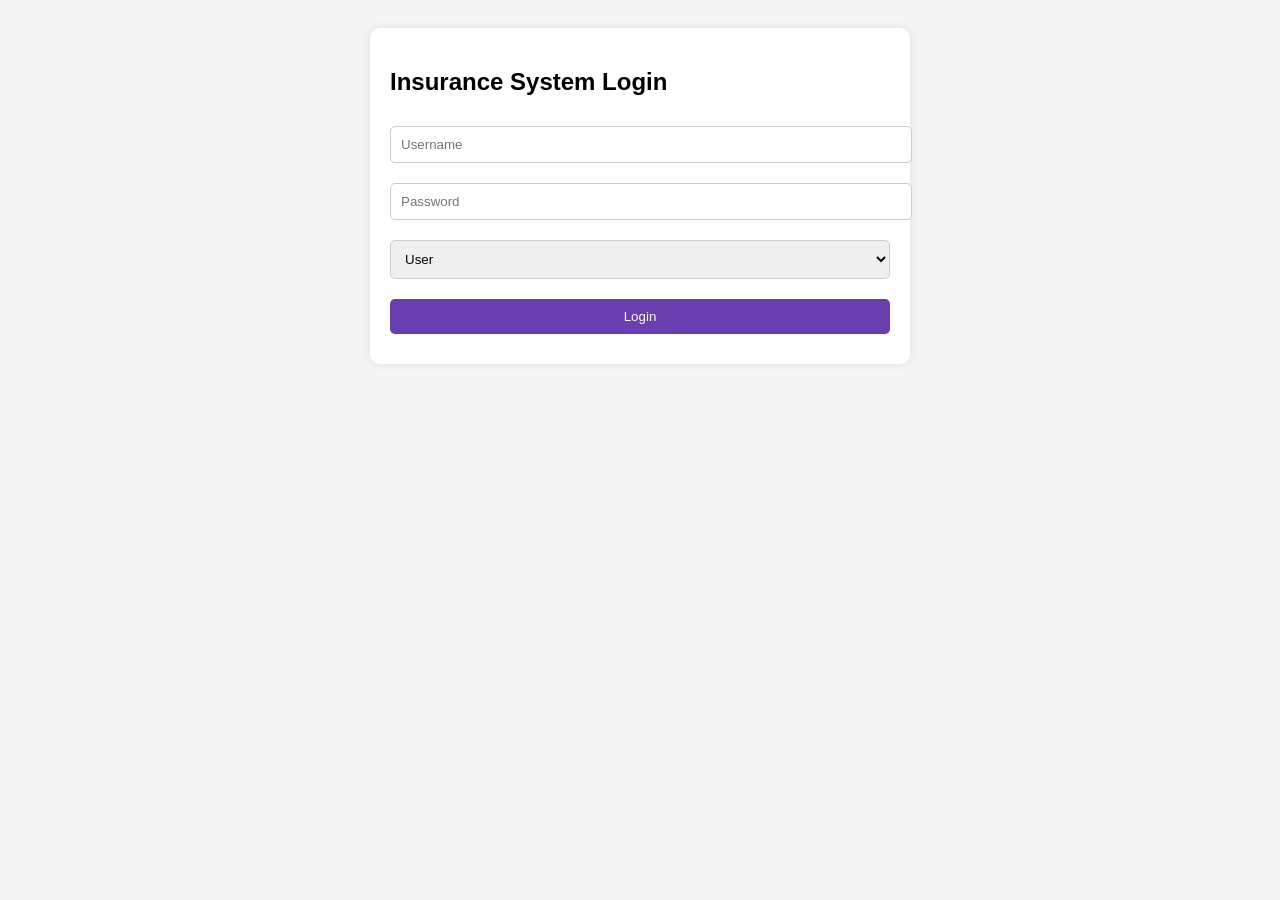
<file: index.html>
<!DOCTYPE html>
<html lang="en">
<head>
  <meta charset="UTF-8">
  <meta name="viewport" content="width=device-width, initial-scale=1.0">
  <title>Insurance Login</title>
  <link rel="stylesheet" href="styles.css">
</head>
<body>
  <div class="login-container">
    <h2>Insurance System Login</h2>
    <form id="loginForm">
      <input type="text" id="username" placeholder="Username" required><br>
      <input type="password" id="password" placeholder="Password" required><br>
      <select id="role">
        <option value="user">User</option>
        <option value="admin">Admin</option>
      </select><br>
      <button type="submit">Login</button>
    </form>
  </div>
  <script src="script.js"></script>
</body>
</html>
</file>
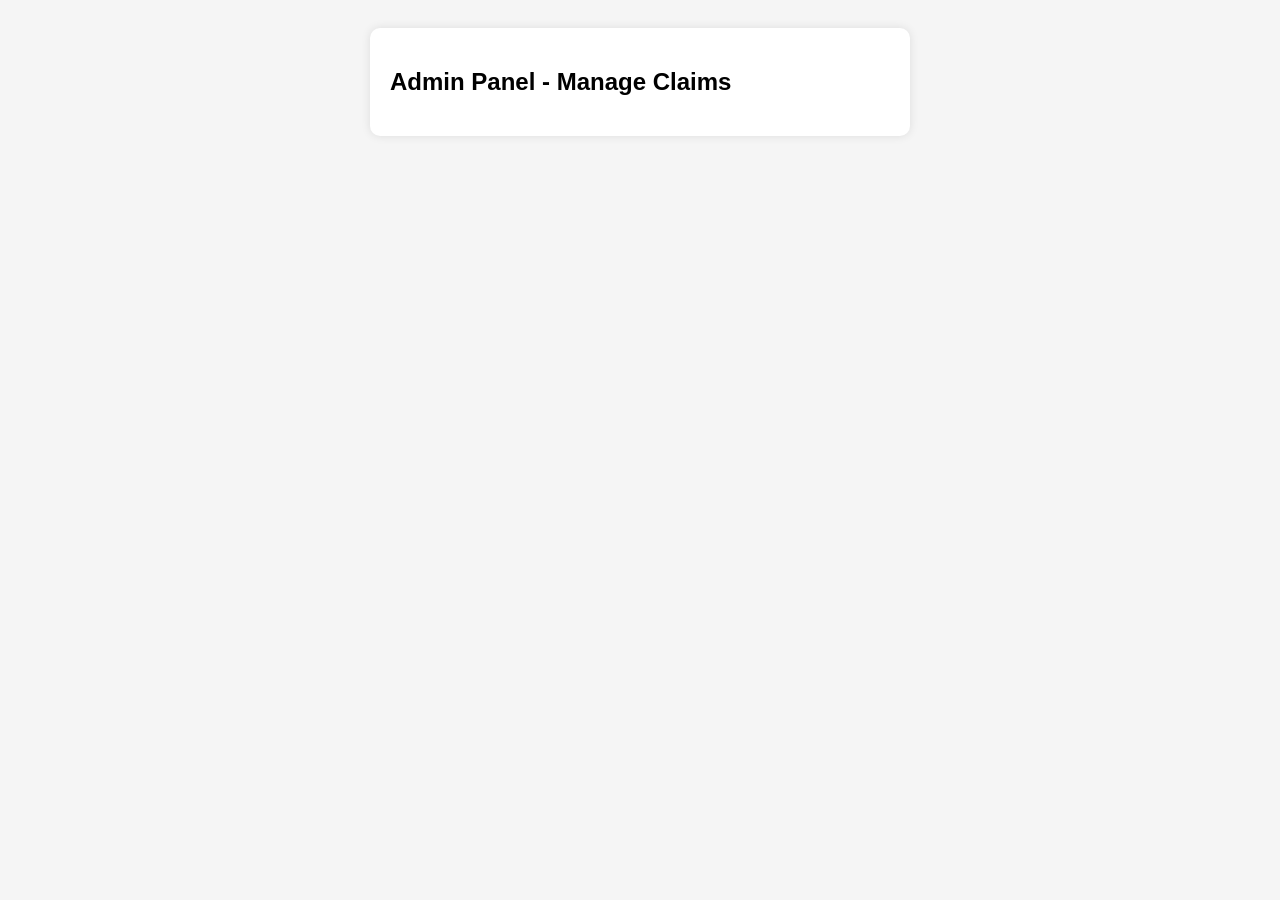
<file: admin-dashboard.html>
<!DOCTYPE html>
<html lang="en">
<head>
  <meta charset="UTF-8">
  <meta name="viewport" content="width=device-width, initial-scale=1.0">
  <title>Admin's Dashboard</title>
  <link rel="stylesheet" href="styles.css">
</head>
<body>
  <div class="dashboard">
    <h2>Admin Panel - Manage Claims</h2>
    <ul id="adminClaimList"></ul>
  </div>
  <script src="script.js"></script>
</body>
</html>
</file>
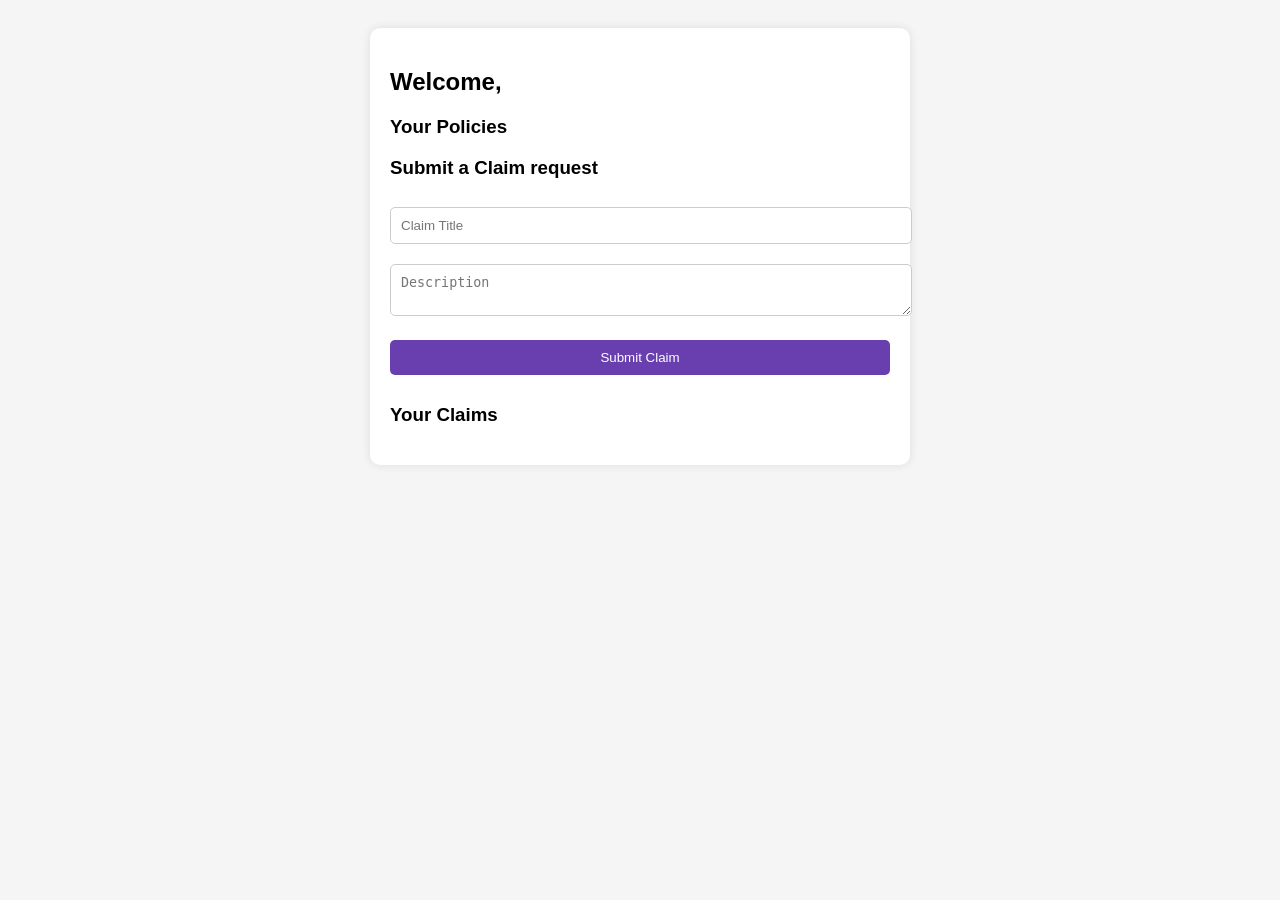
<file: user-dashboard.html>
<!DOCTYPE html>
<html lang="en">
<head>
  <meta charset="UTF-8">
  <meta name="viewport" content="width=device-width, initial-scale=1.0">
  <title>User's Dashboard</title>
  <link rel="stylesheet" href="styles.css">
</head>
<body>
  <div class="dashboard">
    <h2>Welcome, <span id="userName"></span></h2>

    <h3>Your Policies</h3>
    <ul id="policyList"></ul>

    <h3>Submit a Claim request</h3>
    <form id="claimForm">
      <input type="text" id="claimTitle" placeholder="Claim Title" required><br>
      <textarea id="claimDescription" placeholder="Description" required></textarea><br>
      <button type="submit">Submit Claim</button>
    </form>

    <h3>Your Claims</h3>
    <ul id="claimList"></ul>
  </div>
  <script src="script.js"></script>
</body>
</html>
</file>
<file: styles.css>
body {
    font-family: Arial, sans-serif;
    background-color: #f5f5f5;
    padding: 20px;
  }
  
  .login-container, .dashboard {
    max-width: 500px;
    margin: auto;
    background: white;
    padding: 20px;
    border-radius: 10px;
    box-shadow: 0 0 10px rgba(0,0,0,0.1);
  }
  
  input, select, textarea, button {
    width: 100%;
    margin: 10px 0;
    padding: 10px;
    border-radius: 5px;
    border: 1px solid #ccc;
  }
  
  button {
    background-color: #693fb0;
    color: white;
    cursor: pointer;
    border: none;
  }
  
  button:hover {
    background-color: #49444e;
  }
</file>
